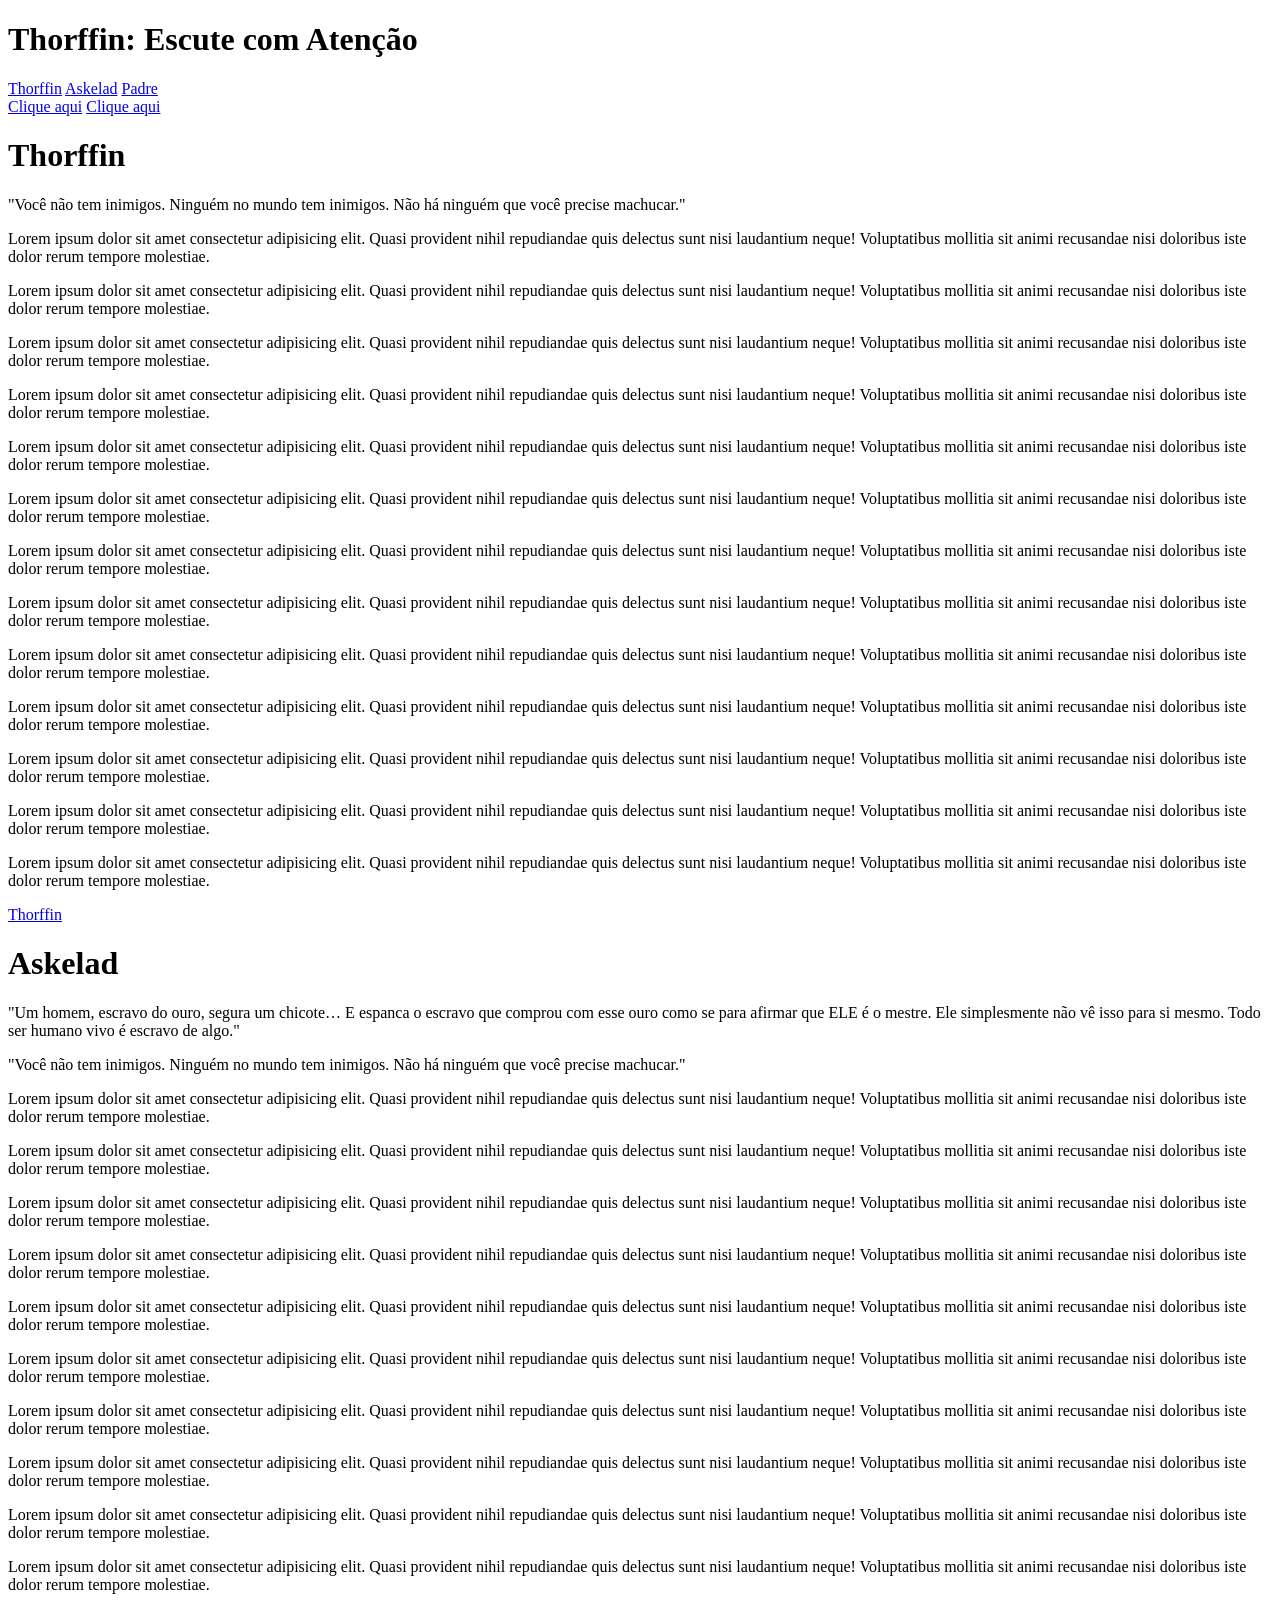
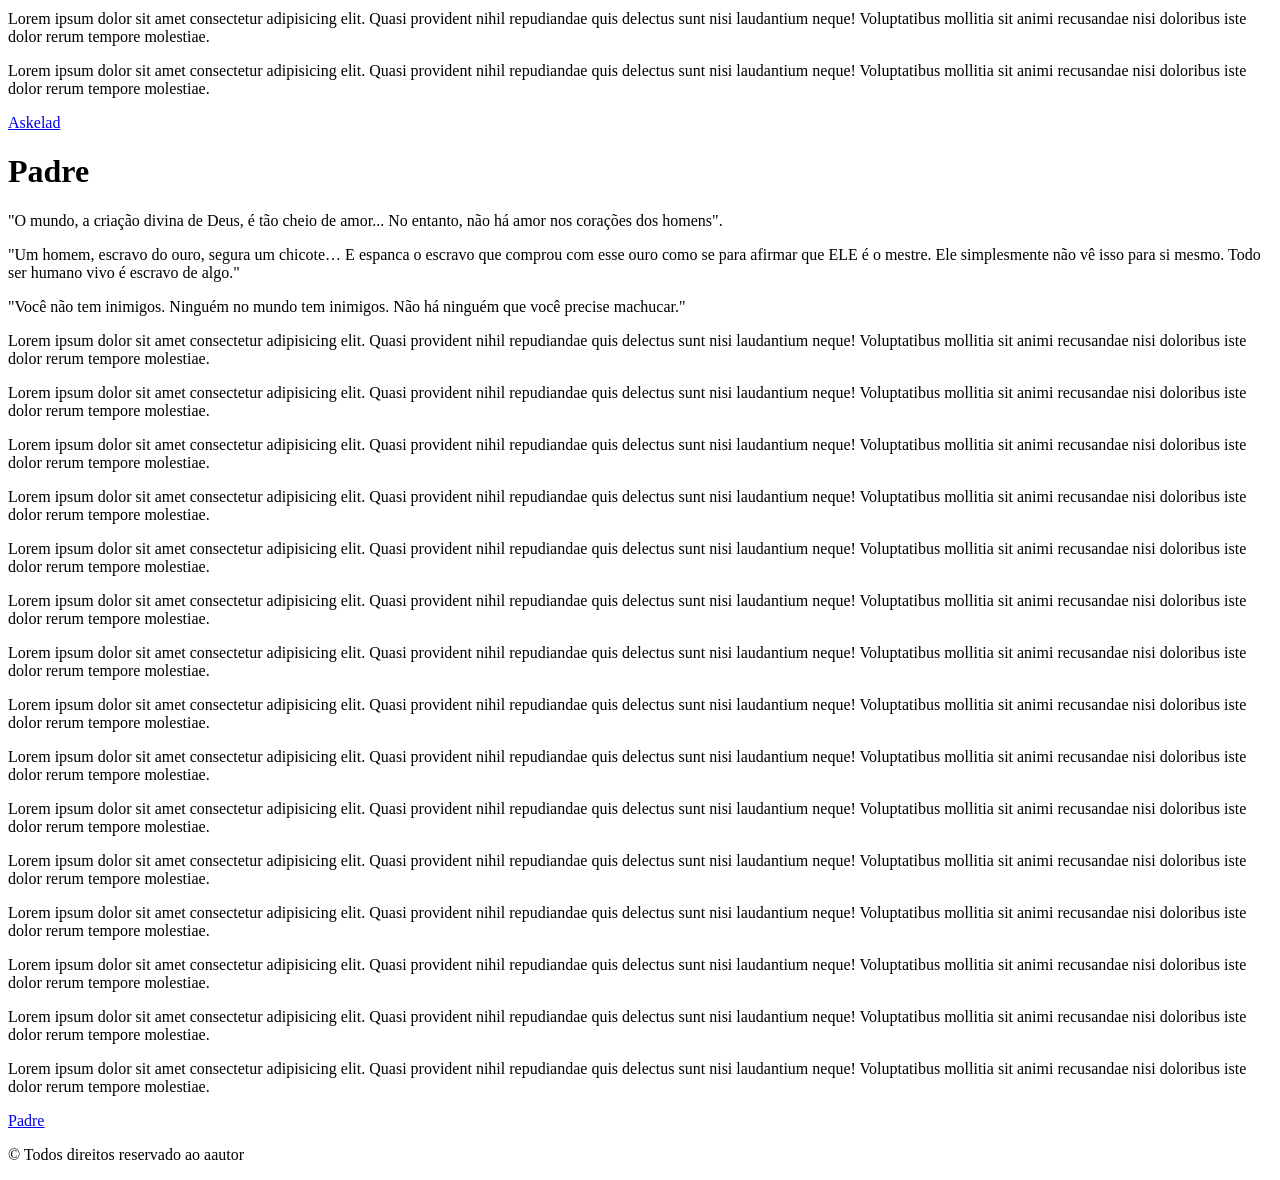
<file: corpo/index.html>
<!DOCTYPE html>
<html lang="en">
<head>
    <meta charset="UTF-8">
    <meta name="viewport" content="width=device-width, initial-scale=1.0">
    <title>Vinland Saga
    </title>
    <link rel="icon" href="../imagens/baixados (1).webp">
</head>

<body>
    <header>
        <h1>Thorffin: Escute com Atenção</h1>
        <a href="#Thorffin">Thorffin</a>
        <a href="#Askelad">Askelad</a>
        <a href="#Padre">Padre</a>
    </header>



    <nav>
        <a href="p1.html">Clique aqui</a>
        <a href="P2.html">Clique aqui</a>

    </nav>

    <h1 id="Thorffin">Thorffin</h1>
    <p>"Você não tem inimigos. Ninguém no mundo tem inimigos. Não há ninguém que você precise machucar."</p>
    <p>Lorem ipsum dolor sit amet consectetur adipisicing elit. Quasi provident nihil repudiandae quis delectus sunt nisi laudantium neque! Voluptatibus mollitia sit animi recusandae nisi doloribus iste dolor rerum tempore molestiae.</p><p>Lorem ipsum dolor sit amet consectetur adipisicing elit. Quasi provident nihil repudiandae quis delectus sunt nisi laudantium neque! Voluptatibus mollitia sit animi recusandae nisi doloribus iste dolor rerum tempore molestiae.</p><p>Lorem ipsum dolor sit amet consectetur adipisicing elit. Quasi provident nihil repudiandae quis delectus sunt nisi laudantium neque! Voluptatibus mollitia sit animi recusandae nisi doloribus iste dolor rerum tempore molestiae.</p><p>Lorem ipsum dolor sit amet consectetur adipisicing elit. Quasi provident nihil repudiandae quis delectus sunt nisi laudantium neque! Voluptatibus mollitia sit animi recusandae nisi doloribus iste dolor rerum tempore molestiae.</p><p>Lorem ipsum dolor sit amet consectetur adipisicing elit. Quasi provident nihil repudiandae quis delectus sunt nisi laudantium neque! Voluptatibus mollitia sit animi recusandae nisi doloribus iste dolor rerum tempore molestiae.</p><p>Lorem ipsum dolor sit amet consectetur adipisicing elit. Quasi provident nihil repudiandae quis delectus sunt nisi laudantium neque! Voluptatibus mollitia sit animi recusandae nisi doloribus iste dolor rerum tempore molestiae.</p><p>Lorem ipsum dolor sit amet consectetur adipisicing elit. Quasi provident nihil repudiandae quis delectus sunt nisi laudantium neque! Voluptatibus mollitia sit animi recusandae nisi doloribus iste dolor rerum tempore molestiae.</p><p>Lorem ipsum dolor sit amet consectetur adipisicing elit. Quasi provident nihil repudiandae quis delectus sunt nisi laudantium neque! Voluptatibus mollitia sit animi recusandae nisi doloribus iste dolor rerum tempore molestiae.</p><p>Lorem ipsum dolor sit amet consectetur adipisicing elit. Quasi provident nihil repudiandae quis delectus sunt nisi laudantium neque! Voluptatibus mollitia sit animi recusandae nisi doloribus iste dolor rerum tempore molestiae.</p>
   <p>Lorem ipsum dolor sit amet consectetur adipisicing elit. Quasi provident nihil repudiandae quis delectus sunt nisi laudantium neque! Voluptatibus mollitia sit animi recusandae nisi doloribus iste dolor rerum tempore molestiae.</p>
   <p>Lorem ipsum dolor sit amet consectetur adipisicing elit. Quasi provident nihil repudiandae quis delectus sunt nisi laudantium neque! Voluptatibus mollitia sit animi recusandae nisi doloribus iste dolor rerum tempore molestiae.</p>
   <p>Lorem ipsum dolor sit amet consectetur adipisicing elit. Quasi provident nihil repudiandae quis delectus sunt nisi laudantium neque! Voluptatibus mollitia sit animi recusandae nisi doloribus iste dolor rerum tempore molestiae.</p>
   <p>Lorem ipsum dolor sit amet consectetur adipisicing elit. Quasi provident nihil repudiandae quis delectus sunt nisi laudantium neque! Voluptatibus mollitia sit animi recusandae nisi doloribus iste dolor rerum tempore molestiae.</p>
    <a href="thorffin.html">Thorffin</a>

   <h1 id="Askelad">Askelad</h1>
   <p>"Um homem, escravo do ouro, segura um chicote… E espanca o escravo que comprou com esse ouro como se para afirmar que ELE é o mestre. Ele simplesmente não vê isso para si mesmo. Todo ser humano vivo é escravo de algo."</p>
  <p>"Você não tem inimigos. Ninguém no mundo tem inimigos. Não há ninguém que você precise machucar."</p>
    <p>Lorem ipsum dolor sit amet consectetur adipisicing elit. Quasi provident nihil repudiandae quis delectus sunt nisi laudantium neque! Voluptatibus mollitia sit animi recusandae nisi doloribus iste dolor rerum tempore molestiae.</p><p>Lorem ipsum dolor sit amet consectetur adipisicing elit. Quasi provident nihil repudiandae quis delectus sunt nisi laudantium neque! Voluptatibus mollitia sit animi recusandae nisi doloribus iste dolor rerum tempore molestiae.</p><p>Lorem ipsum dolor sit amet consectetur adipisicing elit. Quasi provident nihil repudiandae quis delectus sunt nisi laudantium neque! Voluptatibus mollitia sit animi recusandae nisi doloribus iste dolor rerum tempore molestiae.</p><p>Lorem ipsum dolor sit amet consectetur adipisicing elit. Quasi provident nihil repudiandae quis delectus sunt nisi laudantium neque! Voluptatibus mollitia sit animi recusandae nisi doloribus iste dolor rerum tempore molestiae.</p><p>Lorem ipsum dolor sit amet consectetur adipisicing elit. Quasi provident nihil repudiandae quis delectus sunt nisi laudantium neque! Voluptatibus mollitia sit animi recusandae nisi doloribus iste dolor rerum tempore molestiae.</p><p>Lorem ipsum dolor sit amet consectetur adipisicing elit. Quasi provident nihil repudiandae quis delectus sunt nisi laudantium neque! Voluptatibus mollitia sit animi recusandae nisi doloribus iste dolor rerum tempore molestiae.</p><p>Lorem ipsum dolor sit amet consectetur adipisicing elit. Quasi provident nihil repudiandae quis delectus sunt nisi laudantium neque! Voluptatibus mollitia sit animi recusandae nisi doloribus iste dolor rerum tempore molestiae.</p><p>Lorem ipsum dolor sit amet consectetur adipisicing elit. Quasi provident nihil repudiandae quis delectus sunt nisi laudantium neque! Voluptatibus mollitia sit animi recusandae nisi doloribus iste dolor rerum tempore molestiae.</p><p>Lorem ipsum dolor sit amet consectetur adipisicing elit. Quasi provident nihil repudiandae quis delectus sunt nisi laudantium neque! Voluptatibus mollitia sit animi recusandae nisi doloribus iste dolor rerum tempore molestiae.</p>
   <p>Lorem ipsum dolor sit amet consectetur adipisicing elit. Quasi provident nihil repudiandae quis delectus sunt nisi laudantium neque! Voluptatibus mollitia sit animi recusandae nisi doloribus iste dolor rerum tempore molestiae.</p>
   <p>Lorem ipsum dolor sit amet consectetur adipisicing elit. Quasi provident nihil repudiandae quis delectus sunt nisi laudantium neque! Voluptatibus mollitia sit animi recusandae nisi doloribus iste dolor rerum tempore molestiae.</p>
   <p>Lorem ipsum dolor sit amet consectetur adipisicing elit. Quasi provident nihil repudiandae quis delectus sunt nisi laudantium neque! Voluptatibus mollitia sit animi recusandae nisi doloribus iste dolor rerum tempore molestiae.</p>
<a href="Askelad.html">Askelad</a>
   <h1 id="Padre">Padre</h1>
   <p>"O mundo, a criação divina de Deus, é tão cheio de amor... No entanto, não há amor nos corações dos homens". </p>

<p>"Um homem, escravo do ouro, segura um chicote… E espanca o escravo que comprou com esse ouro como se para afirmar que ELE é o mestre. Ele simplesmente não vê isso para si mesmo. Todo ser humano vivo é escravo de algo."</p>
  <p>"Você não tem inimigos. Ninguém no mundo tem inimigos. Não há ninguém que você precise machucar."</p>
    <p>Lorem ipsum dolor sit amet consectetur adipisicing elit. Quasi provident nihil repudiandae quis delectus sunt nisi laudantium neque! Voluptatibus mollitia sit animi recusandae nisi doloribus iste dolor rerum tempore molestiae.</p><p>Lorem ipsum dolor sit amet consectetur adipisicing elit. Quasi provident nihil repudiandae quis delectus sunt nisi laudantium neque! Voluptatibus mollitia sit animi recusandae nisi doloribus iste dolor rerum tempore molestiae.</p><p>Lorem ipsum dolor sit amet consectetur adipisicing elit. Quasi provident nihil repudiandae quis delectus sunt nisi laudantium neque! Voluptatibus mollitia sit animi recusandae nisi doloribus iste dolor rerum tempore molestiae.</p><p>Lorem ipsum dolor sit amet consectetur adipisicing elit. Quasi provident nihil repudiandae quis delectus sunt nisi laudantium neque! Voluptatibus mollitia sit animi recusandae nisi doloribus iste dolor rerum tempore molestiae.</p><p>Lorem ipsum dolor sit amet consectetur adipisicing elit. Quasi provident nihil repudiandae quis delectus sunt nisi laudantium neque! Voluptatibus mollitia sit animi recusandae nisi doloribus iste dolor rerum tempore molestiae.</p><p>Lorem ipsum dolor sit amet consectetur adipisicing elit. Quasi provident nihil repudiandae quis delectus sunt nisi laudantium neque! Voluptatibus mollitia sit animi recusandae nisi doloribus iste dolor rerum tempore molestiae.</p><p>Lorem ipsum dolor sit amet consectetur adipisicing elit. Quasi provident nihil repudiandae quis delectus sunt nisi laudantium neque! Voluptatibus mollitia sit animi recusandae nisi doloribus iste dolor rerum tempore molestiae.</p><p>Lorem ipsum dolor sit amet consectetur adipisicing elit. Quasi provident nihil repudiandae quis delectus sunt nisi laudantium neque! Voluptatibus mollitia sit animi recusandae nisi doloribus iste dolor rerum tempore molestiae.</p><p>Lorem ipsum dolor sit amet consectetur adipisicing elit. Quasi provident nihil repudiandae quis delectus sunt nisi laudantium neque! Voluptatibus mollitia sit animi recusandae nisi doloribus iste dolor rerum tempore molestiae.</p>
   <p>Lorem ipsum dolor sit amet consectetur adipisicing elit. Quasi provident nihil repudiandae quis delectus sunt nisi laudantium neque! Voluptatibus mollitia sit animi recusandae nisi doloribus iste dolor rerum tempore molestiae.</p>
   <p>Lorem ipsum dolor sit amet consectetur adipisicing elit. Quasi provident nihil repudiandae quis delectus sunt nisi laudantium neque! Voluptatibus mollitia sit animi recusandae nisi doloribus iste dolor rerum tempore molestiae.</p>
   <p>Lorem ipsum dolor sit amet consectetur adipisicing elit. Quasi provident nihil repudiandae quis delectus sunt nisi laudantium neque! Voluptatibus mollitia sit animi recusandae nisi doloribus iste dolor rerum tempore molestiae.</p>
   <p>Lorem ipsum dolor sit amet consectetur adipisicing elit. Quasi provident nihil repudiandae quis delectus sunt nisi laudantium neque! Voluptatibus mollitia sit animi recusandae nisi doloribus iste dolor rerum tempore molestiae.</p>
   <p>Lorem ipsum dolor sit amet consectetur adipisicing elit. Quasi provident nihil repudiandae quis delectus sunt nisi laudantium neque! Voluptatibus mollitia sit animi recusandae nisi doloribus iste dolor rerum tempore molestiae.</p>
   <p>Lorem ipsum dolor sit amet consectetur adipisicing elit. Quasi provident nihil repudiandae quis delectus sunt nisi laudantium neque! Voluptatibus mollitia sit animi recusandae nisi doloribus iste dolor rerum tempore molestiae.</p>
<a href="padre.html">Padre</a>


<footer>
<p>&copy; Todos direitos reservado ao aautor</p>

</footer>
   




</body>
</html>
</file>
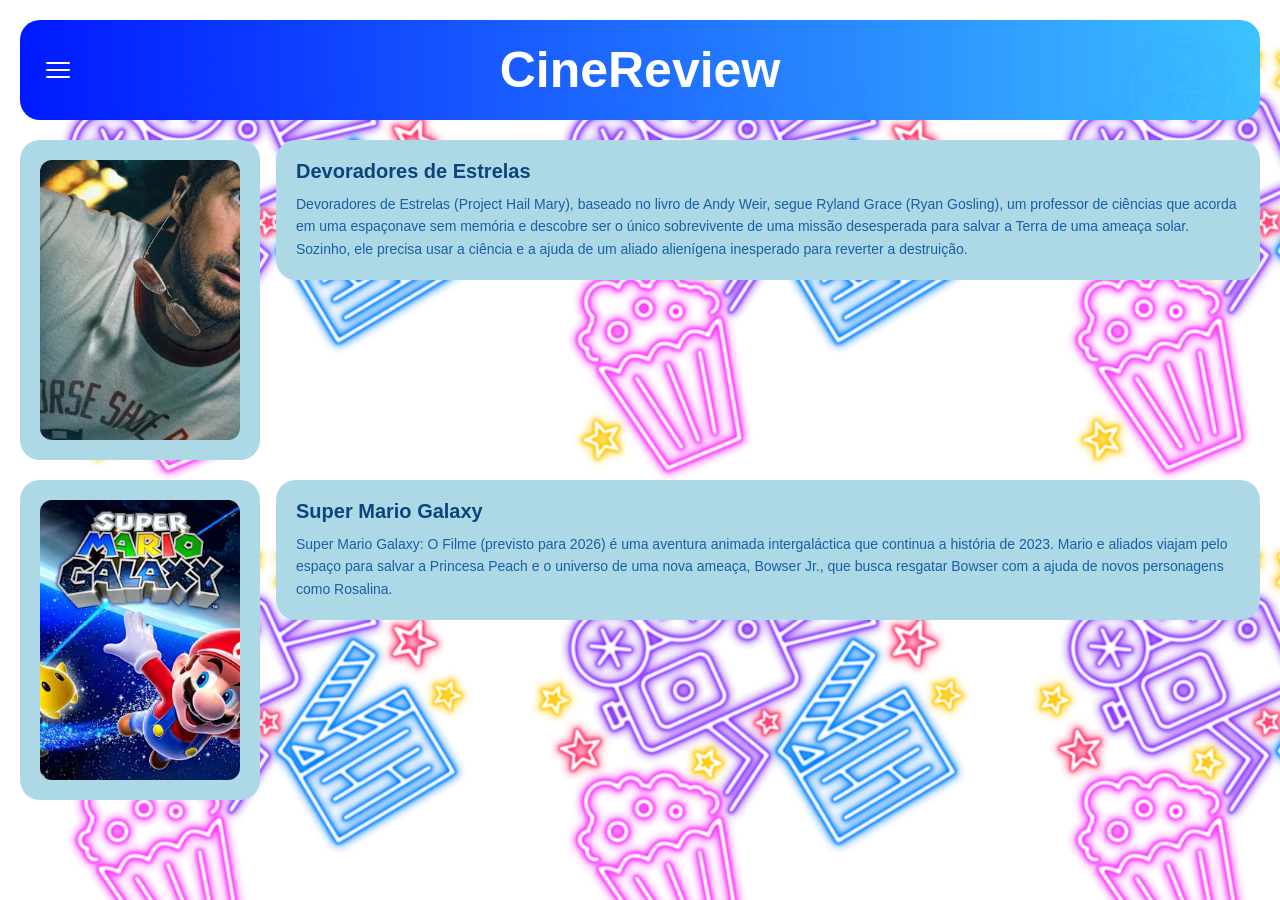
<file: Atividade_3/HTML/Index.html>
<!DOCTYPE html>
<html lang="pt-BR">
<head>
    <meta charset="UTF-8">
    <meta name="viewport" content="width=device-width, initial-scale=1.0">
    <title>CineReview</title>
    <link rel="stylesheet" href="../CSS/style.css" />
</head>

<body>

    <header>
        <button class="hamburger" onclick="abrirMenu()">
            <span></span>
            <span></span>
            <span></span>
        </button>
        <h1 class="Titulo">CineReview</h1>
    </header>

    <div class="overlay" id="overlay" onclick="fecharMenu()"></div>

    <div class="sidebar" id="sidebar">
        <div class="sidebar-header">
            <span>CineReview</span>
            <button class="fechar-btn" onclick="fecharMenu()">✕</button>
        </div>
        <nav>
            <a href="#">⌂ Início</a>
            <a href="#">✉ Contato</a>
            <a href="#">ℹ Sobre</a>
        </nav>
    </div>

    <section>

        <div class="filme-row">
            <div class="card">
                <img src="../Imagens/devoradores.webp" alt="Devoradores de Estrelas">
            </div>
            <div class="card">
                <h2>Devoradores de Estrelas</h2>
                <p>Devoradores de Estrelas (Project Hail Mary), baseado no livro de Andy Weir, segue Ryland Grace (Ryan Gosling), um professor de ciências que acorda em uma espaçonave sem memória e descobre ser o único sobrevivente de uma missão desesperada para salvar a Terra de uma ameaça solar. Sozinho, ele precisa usar a ciência e a ajuda de um aliado alienígena inesperado para reverter a destruição.</p>
            </div>
        </div>

        <div class="filme-row">
            <div class="card">
                <img src="../Imagens/supermario.avif" alt="Super Mario Bros. O Filme 2">
            </div>
            <div class="card">
                <h2>Super Mario Galaxy</h2>
                <p>Super Mario Galaxy: O Filme (previsto para 2026) é uma aventura animada intergaláctica que continua a história de 2023. Mario e aliados viajam pelo espaço para salvar a Princesa Peach e o universo de uma nova ameaça, Bowser Jr., que busca resgatar Bowser com a ajuda de novos personagens como Rosalina.</p>
            </div>
        </div>

    </section>

    <script>
        function abrirMenu() {
            document.getElementById('sidebar').classList.add('open');
            document.getElementById('overlay').classList.add('open');
        }
        function fecharMenu() {
            document.getElementById('sidebar').classList.remove('open');
            document.getElementById('overlay').classList.remove('open');
        }
    </script>

</body>
</html>
</file>
<file: Atividade_3/CSS/style.css>
* {
    box-sizing: border-box;
    margin: 0;
    padding: 0;
}

body {
    font-family: Arial, sans-serif;
    background-image: url("../Imagens/cinema.png");
    background-repeat: repeat;
    background-size: 500px;
    padding: 20px;
}

/* ── Header ── */

header {
    background: linear-gradient(to right, rgb(0, 25, 255), rgba(56, 192, 255, 0.973));
    border-radius: 20px;
    height: 100px;
    display: flex;
    align-items: center;
    justify-content: center;
    position: relative;
    margin-bottom: 20px;
}

.Titulo {
    color: white;
    font-size: 50px;
}

/* ── Hambúrguer ── */

.hamburger {
    position: absolute;
    left: 20px;
    background: none;
    border: none;
    cursor: pointer;
    display: flex;
    flex-direction: column;
    gap: 5px;
    padding: 6px;
    border-radius: 8px;
}

.hamburger:hover {
    background: rgba(255, 255, 255, 0.15);
}

.hamburger span {
    display: block;
    width: 24px;
    height: 2px;
    background: white;
    border-radius: 2px;
}

/* ── Overlay ── */

.overlay {
    display: none;
    position: fixed;
    inset: 0;
    background: rgba(0, 0, 0, 0.45);
    z-index: 10;
}

.overlay.open {
    display: block;
}

/* ── Sidebar ── */

.sidebar {
    position: fixed;
    top: 0;
    left: 0;
    height: 100%;
    width: 220px;
    background: #1a1a2e;
    z-index: 20;
    transform: translateX(-100%);
    transition: transform 0.3s ease;
    padding: 24px 0;
}

.sidebar.open {
    transform: translateX(0);
}

.sidebar-header {
    display: flex;
    align-items: center;
    justify-content: space-between;
    padding: 0 20px 20px;
    border-bottom: 1px solid rgba(255, 255, 255, 0.1);
    margin-bottom: 12px;
}

.sidebar-header span {
    color: white;
    font-size: 16px;
    letter-spacing: 2px;
}

.fechar-btn {
    background: none;
    border: none;
    color: rgba(255, 255, 255, 0.6);
    font-size: 20px;
    cursor: pointer;
}

.fechar-btn:hover {
    color: white;
}

nav a {
    display: block;
    padding: 13px 20px;
    color: rgba(255, 255, 255, 0.7);
    text-decoration: none;
    font-size: 15px;
}

nav a:hover {
    background: rgba(255, 255, 255, 0.08);
    color: white;
}

/* ── Cards ── */

.filme-row {
    display: flex;
    gap: 16px;
    margin-bottom: 20px;
    align-items: flex-start;
}

.card {
    background-color: lightblue;
    border-radius: 20px;
    padding: 20px;
}

.card img {
    width: 200px;
    height: 280px;
    object-fit: cover;
    border-radius: 12px;
    display: block;
}

.card h2 {
    font-size: 20px;
    margin-bottom: 10px;
    color: #0C447C;
}

.card p {
    font-size: 14px;
    line-height: 1.6;
    color: #185FA5;
}
</file>
